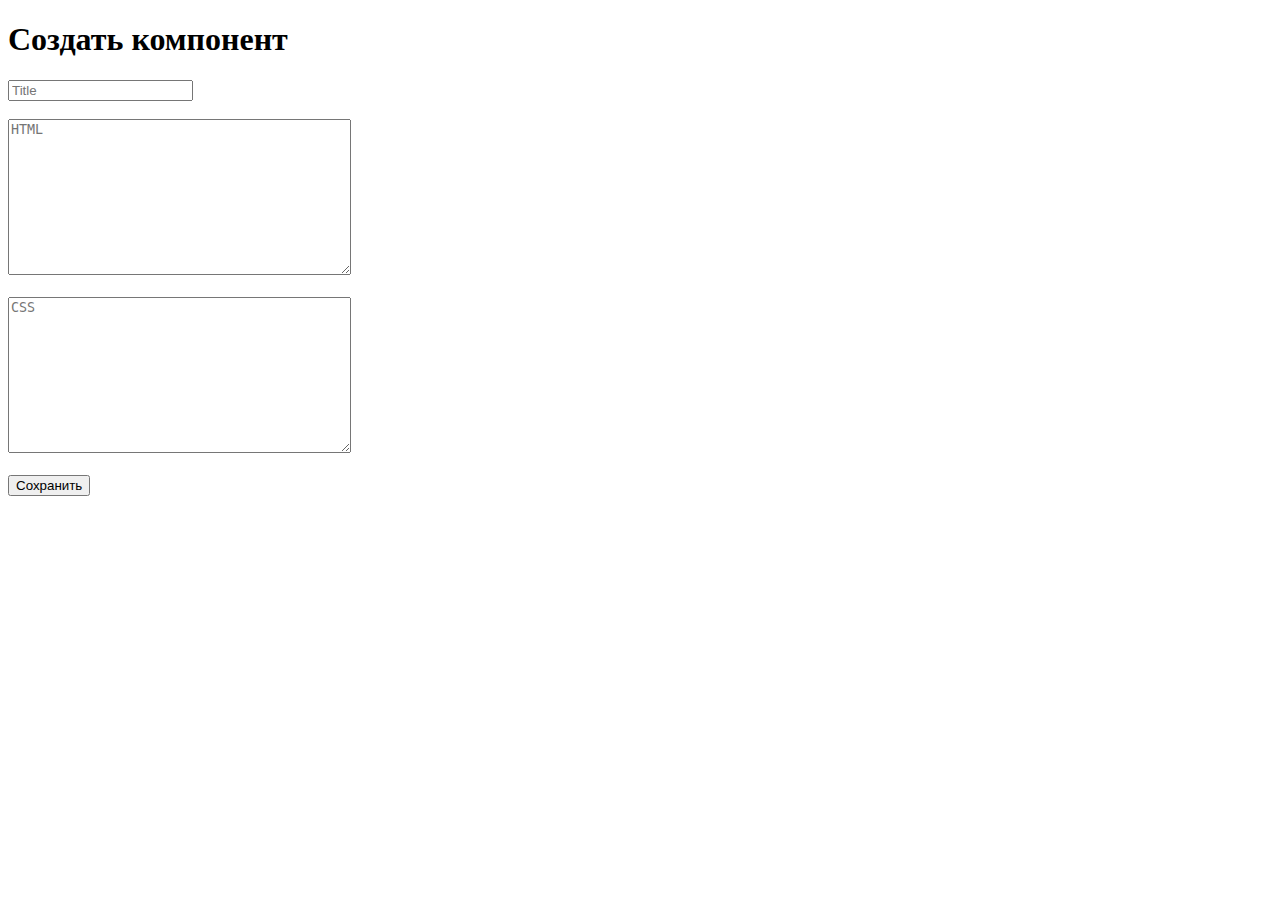
<file: index.html>
<!DOCTYPE html>
<html lang="en">
<head>
    <meta charset="UTF-8">
    <meta http-equiv="X-UA-Compatible" content="IE=edge">
    <meta name="viewport" content="width=device-width, initial-scale=1.0">
    <title>Document</title>
</head>
<body>
    <h1>Создать компонент</h1>

    <input type="text" id="component_title" placeholder="Title">
    <br><br>
    <textarea id="component_code" id="" cols="40" rows="10" placeholder="HTML"></textarea>
    <br><br>
    <textarea id="component_style" id="" cols="40" rows="10" placeholder="CSS"></textarea>
    <br><br>
    <button id="submit_btn">
        Сохранить
    </button>

    <script src="Component.js"></script>
    <script src="script.js"></script>
</body>
</html>
</file>
